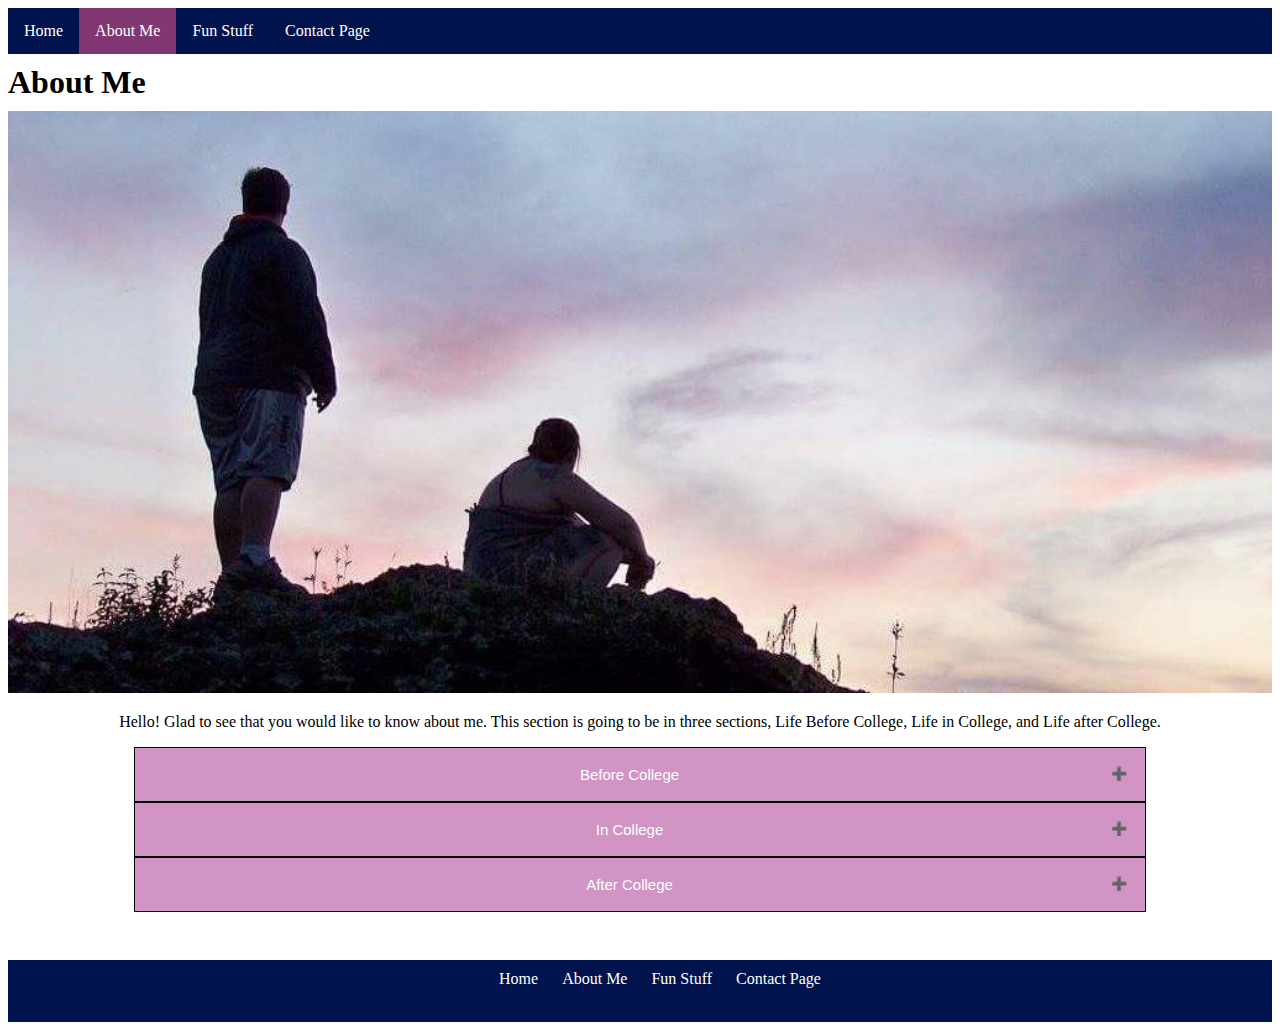
<file: aboutMe.html>
<!DOCTYPE html>
<html>
    <head>
        <title>Biscuit's History</title>
        <link rel="stylesheet" type="text/css" href="stylesheet.css">
        <link rel="stylesheet" href="https://use.fontawesome.com/releases/v5.0.13/css/all.css" integrity="sha384-DNOHZ68U8hZfKXOrtjWvjxusGo9WQnrNx2sqG0tfsghAvtVlRW3tvkXWZh58N9jp" crossorigin="anonymous">
    </head>
    <body>
        <div id="MenuBar">
            <ul>
                <li><a href="index.html">Home</a></li>
                <li><a href="aboutMe.html" class="active">About Me</a></li>
                <li><a href="funStuff.html">Fun Stuff</a></li>
                <li><a href="contact.html">Contact Page</a></li>
            </ui>
        </div>
        <div id="TitleBar">
            <h1 style="margin:10px 0px 10px 0px;">About Me</h1>
            <img src="Photos/JoesCabin.jpg" id="Cabin"></img>
        </div>
        <div id="MainContent">
            <div id="ShowandHide">
                <div id="Into">
                    <p> Hello! Glad to see that you would like to know about me. This section is going to be in three sections, Life Before College, Life in College, and Life after College.
                    </p>
                </div>
               <button class="Collapse">Before College</button>
               <div id="content">
                   <p>I was born in Flint Michigan on August 26th, 1995. I only lived in Flint for a few years before my parents and I moved north to East Jordan Michigan. I live here for a few years, where I spent most my time outside. I lived in the middle of the woods, with a lot of land. Here I learned a lot of life lessons like not to play with fire and how life only lasts so long. I also got my first baby sister while living in this house. Her name is Brandy and she also taught me a lot of life lessons. Around the end of kindergarten, my grandma lost the house we were renting from her, leaving us without a home. We ended up in Whiting Park for an entire summer. A few weeks before I was supposed to start first grade, my parents found a house in Boyne City. This is where I grew up for most of my life. In 2002, I got another sister named Anna adding to our family some more. Then in 2009 I gained another sibling, except this one was a brother.
                   <br><br>
                   The big moments of my life was when I found music. Around 2nd grade, we had a person come in and talk to us about learning a string instrument. Thanks to that person, I became interested in playing music. I learned the viola for two years, then the recorder in fourth grade, then clarinet/bass clarinet from sixth through twelfth grade. Music became such a big part of my life in middle school when I joined band and learned the clarinet. It’s where I actually made friends and started to enjoy school. Seventh grade is when I meet my best friend of almost ten years now. His name is Chris Moore and he had transferred to our school that year.
                   <br><br>
                   When high school hit, I started to be a lot more social than I had been before. I became apart of what we, and the whole school called the “Nerd Herd”. Truly, you could say that the herd really just moved up to the next level. The nerd herd, was like the popular kids combined with the nerds. Everyone knew us, asked us for help with school, and everyone respected us. We were the top of the food chain as we advanced through high school. We were all apart of everything in our high school. If there was a club or organization that one of us wasn’t in, it was because it was football or the cheer team. We invaded everything else in our school. I was on the tennis team, First Robotics, Band, and our Visual Imaging team. These activities are what made me grow as a person, and lead me to wanting to be a programmer. I choose to go to Michigan Technological University for my college education in Software Engineering.
</p>
                </div>
                <button class="Collapse">In College</button>
                <div id="content">
                    <p>I started my first semester at Michigan Tech in the fall of 2014 as a Computer Science Student. One of the neat things Michigan Tech does is a week long orientation. I really enjoyed this week looking back on it. It gave me plenty of time to get used to the campus, it also introduced me to other first years in my major, and taught me about how the campus works. The most entertaining and embarrassing part of that first week was due to how my orientation leader handled things. Due to our nature as computer scientists, we don’t usually talk or open up right away, and to fight this our leader would make us dance every day. We even introduced ourselves to our group through dance moves. It was a crazy way to handle anti-social people, but it really got some of us out of our shells. The worst of it, was when we had to do the wobble with a group of girls. Half of us didn’t participate, while the rest embarrassed ourselves in the middle of campus. It was a crazy way to start our first year but it was a fun time.
                    <br><br>
                    With my love of music, I had found the infamous Huskies Pep Band with their saying “The Cream of the Keweenaw, The Pride of Pasty Land, The Second-Best Feeling in the World, The Huskies Pep Band”. I joined the Concussion (percussion) section as a bass drum player and got really involved really fast. In order to play at anything that the band plays at, I needed one thing, a crazy hat. Through needing this, I found the fraternity Mu Beta Psi. They held a rush for the pep band, where you can use their supplies to make a crazy hat, or bring your own and be around people while making it. I made a hat out of gatorade bottles, which was pretty crazy in my mind. I also made quite a few friends at this rush, leading me to hang with the unique co-ed fraternity that is Mu Beta Psi.
                    <br><br>
                    Later in the year, I ended up pledging into Mu Beta Psi and gained a new family while at college. This group was so different and unique, that it felt slightly different than my nerd herd from high school. It was a good different, which is why I choose to join, even though I came to college saying that I’d never become apart of greek life. My next 3 years were hell, like every students life at Michigan Tech. I choose to become heavily involved in Mu Beta Psi, and took on many important roles such as President, Webmaster, and Our Member At Large. I even planned and hosted one of our national conventions here on Michigan Tech’s campus. These experiences are extremely important to me because it’s what helped me learn and develop as a leader.
                    <br><br>
                    On a more experience level, I’ve gotten two internships while at Michigan Tech. My first one was during the summer after my Junior year at Jackson National Life insurance. They had a office in Houghton that was purely interns and one boss, and I got to be apart of that.
                    
                    My second internship, which is my current internship is at Superior Technologies. The boss of the office for Jackson, ended up making a new company after they closed down the office. Superior Technologies is a software firm that specializes in BlockChain and Cryptocurrency. They took over the office that Jackson left, allowing me to have my second summer here in Houghton Michigan.
                    <br>
                    </p>
                </div>
                 <button class="Collapse">After College</button>
                <div id="content">
                <p>
                Currently, I have one more semester at Michigan Tech, and will be graduating in December. I am currently working at Superior Technologies in Houghton Mi, enjoying the summer as much as I can. 
                <br>
                </p>
                </div>
            </div>
        </div>
        <div id="Footer">
        </div>
    </body>
    <footer id="Footer">
        <div id="FooterContent">
            <ul>
                <li><a href="index.html">Home</a></li>
                <li><a href="aboutMe.html">About Me</a></li>
                <li><a href="funStuff.html">Fun Stuff</a></li>
                <li><a href="contact.html">Contact Page</a></li>
            </ul>
            <ul>
                <li><a href="https://www.facebook.com/bassrichy" class="fab fa-facebook-square fa-3x"></a></li>
                <li><a href="https://www.instagram.com/mongo_ftw95/" class="fab fa-instagram fa-3x"></a></li>
                <li><a href="https://twitter.com/mongoftw" class="fab fa-twitter-square fa-3x"></a></li>
                <li><a href="https://www.linkedin.com/in/richyc/" class="fab fa-linkedin fa-3x"></a></li>
            </ul>
        </div>
    </footer>
    <script>
        var coll = document.getElementsByClassName("Collapse");
        var i;
        for (i = 0; i < coll.length; i++) {
            coll[i].addEventListener("click", function() {
                                     this.classList.toggle("active");
                                     var content = this.nextElementSibling;
                                     if (content.style.maxHeight){
                                     content.style.maxHeight = null;
                                     } else {
                                     content.style.maxHeight = content.scrollHeight + "px";
                                     }
                                     });
        }
    </script>
</html>
</file>
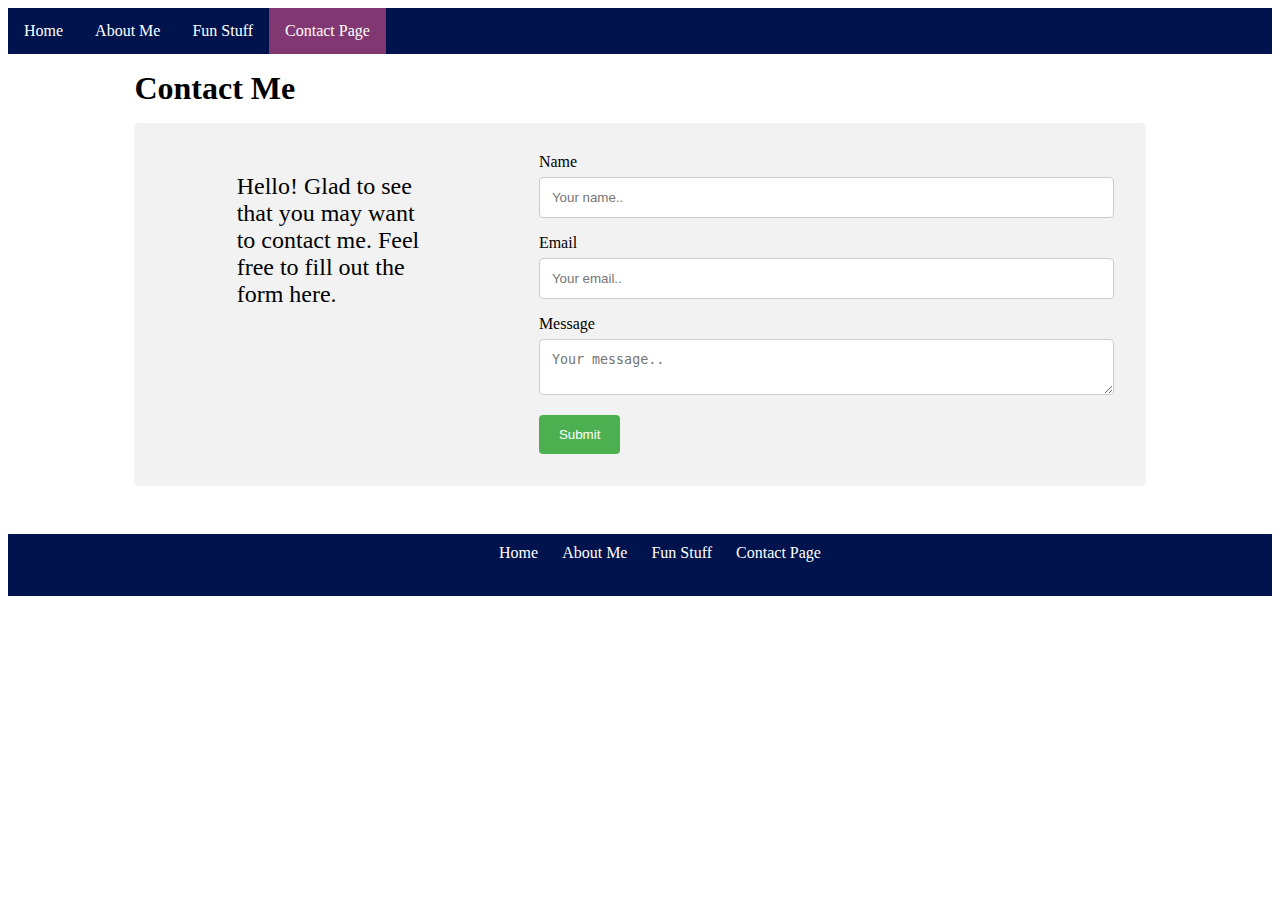
<file: contact.html>
<!DOCTYPE html>
<html>
    <head>
        <title>Biscuit's Contact Info</title>
        <link rel="stylesheet" type="text/css" href="stylesheet.css">
            <link rel="stylesheet" href="https://use.fontawesome.com/releases/v5.0.13/css/all.css" integrity="sha384-DNOHZ68U8hZfKXOrtjWvjxusGo9WQnrNx2sqG0tfsghAvtVlRW3tvkXWZh58N9jp" crossorigin="anonymous">
                </head>
    <body>
        <div id="MenuBar">
            <ul>
                <li><a href="index.html">Home</a></li>
                <li><a href="aboutMe.html">About Me</a></li>
                <li><a href="funStuff.html">Fun Stuff</a></li>
                <li><a href="contact.html" class="active">Contact Page</a></li>
                </ui>
                </div>
        <div id="TitleBar">
            <h1 id="ContactTitle">Contact Me</h1>
        </div>
        
         <div class="ContactPage">

              <div id="ContactPar">
                  <p>Hello! Glad to see that you may want to contact me. Feel free to fill out the form here. </p>
              </div>
              
          <form id="ContactForm" method="POST" action="https://formspree.io/Richardcarpenter25@yahoo.com">
                <label for="WholeName">Name</label>
                <input type="name" id="WholeName" name="name" placeholder="Your name.."><br>
                    <label for="Email">Email</label>
                    <input type="email" id="Email" name="email" placeholder="Your email.."><br>
                        <label for="Message">Message</label>
                        <textarea name="message" id="Message" placeholder="Your message.."></textarea>
                        <input type="submit" value="Submit">

            </form>
        
          
        </div>
        <div id="Footer">
        </div>
    </body>
    <footer id="Footer">
        <div id="FooterContent">
            <ul>
                <li><a href="index.html">Home</a></li>
                <li><a href="aboutMe.html">About Me</a></li>
                <li><a href="funStuff.html">Fun Stuff</a></li>
                <li><a href="contact.html">Contact Page</a></li>
            </ul>
            <ul>
                <li><a href="https://www.facebook.com/bassrichy" class="fab fa-facebook-square fa-3x"></a></li>
                <li><a href="https://www.instagram.com/mongo_ftw95/" class="fab fa-instagram fa-3x"></a></li>
                <li><a href="https://twitter.com/mongoftw" class="fab fa-twitter-square fa-3x"></a></li>
                <li><a href="https://www.linkedin.com/in/richyc/" class="fab fa-linkedin fa-3x"></a></li>
            </ul>
        </div>
    </footer>
</html>
</file>
<file: stylesheet.css>
#MenuBar ul {
    list-style-type: none;
    margin: 0;
    padding: 0;
    overflow: hidden;
    background-color: #00134d;
}

#MenuBar li {
    float: left;
}

#MenuBar li a {
    display: block;
    color: white;
    text-align: center;
    padding: 14px 16px;
    text-decoration: none;
}

#MenuBar li a:hover:not(.active) {
    background-color: #111;
}

#MenuBar .active {
    background-color: #813772;
}

#TheStick {
    width:100%;
    height:auto;
}

#Cabin {
    width:100%;
    max-height:auto;
    overflow:hidden;
    padding:0;
}

#TitleBar {
    overflow:auto;
}

.HomeTitleBar {
   position: relative;
   
}
#indexTitle {
    position: absolute;
    top: 60%;
    left: 25%;
    color:white;
    font-size: 5em;
    text-shadow:-1px 0 white, 0 1px white, 1px 0 white, 0 -1px white;e;
    margin:auto;
}

#MainContent {
    overflow:hidden;
    margin-bottom: 3em;
}
#MainContent h2 {
    font-size:2.5em;
    margin:auto;
    width:80%;
    padding:.5em;
}

#CenterP {
    width:80%;
    min-height:20em;
    margin:auto;
    background-color:#d194c5;
    display:table;
}

#CenterP p {
    text-align:center;
    vertical-align:middle;
    display:table-cell;
    font-size: 2em;
}

#Footer {
    background-color:#00134d;
    margin:auto;
    
}

#FooterContent li a {
    color: white;
    text-decoration: none;
    
}
#FooterContent ul {
    overflow: hidden;
    background-color: #00134d;
    margin:0;
      text-align:center;
}

#FooterContent li {
    display:inline-block;
    text-align:center;
    padding: 10px;
}

.Collapse {
    background-color: #d194c5;
    color: white;
    cursor: pointer;
    padding: 18px;
    width: 80%;
    border-style: solid;
    border-width:1px;
    border-color:black;
    text-align: center;
    outline: none;
    font-size: 15px;
}

/* Add a background color to the button if it is clicked on (add the .active class with JS), and when you move the mouse over it (hover) */
.active, .Collapse:hover {
    background-color: #813772;
}

/* Style the collapsible content. Note: hidden by default */
#content {
    width:80%;
    margin:auto;
    text-align:left;
    color: white;
    overflow: hidden;
    background-color: #d194c5;
    max-height:0;
    -webkit-transition: max-height 0.2s ease-out;
    transition: max-height 0.2s ease-out;
}
#content p {
    width:90%;
    margin:auto;
    padding-top: 1em;
    padding-bottom: 1em;
}

.Collapse:after {
    content: '\02795'; /* Unicode character for "plus" sign (+) */
    font-size: 13px;
    color: white;
    float: right;
    margin-left: 5px;
}

.Collapse.active:after {
    content: "\2796"; /* Unicode character for "minus" sign (-) */
}

#ShowandHide {
    text-align:center;
}

input[type=name],input[type=email], textarea {
    width: 100%; /* Full width */
    padding: 12px; /* Some padding */
    border: 1px solid #ccc; /* Gray border */
    border-radius: 4px; /* Rounded borders */
    box-sizing: border-box; /* Make sure that padding and width stays in place */
    margin-top: 6px; /* Add a top margin */
    margin-bottom: 16px; /* Bottom margin */
    resize: vertical /* Allow the user to vertically resize the textarea (not horizontally) */
}

/* Style the submit button with a specific background color etc */
input[type=submit] {
    background-color: #4CAF50;
    color: white;
    padding: 12px 20px;
    border: none;
    border-radius: 4px;
    cursor: pointer;
}

/* When moving the mouse over the submit button, add a darker green color */
input[type=submit]:hover {
    background-color: #45a049;
}

/* Add a background color and some padding around the form */
.container {
    border-radius: 5px;
    background-color: #f2f2f2;
    margin:auto;
    
}

#ContactTitle {
    width:80%;
    margin:auto;
    padding:.5em;
}
#ContactPar {
    box-sizing: border-box;
    margin:0;
    padding:20px;
    float: left;
    width: 40%;
    font-size: 24px;
}
#ContactForm {
    margin:0;
    padding-right:2em;
    padding-bottom:2em;
    box-sizing: border-box;
    float: right;
    width: 60%;
}
.ContactPage {
    box-sizing: border-box;
    width:80%;
    margin:auto;
    overflow:auto;
    border-radius: 5px;
    background-color: #f2f2f2;
    padding-top: 30px;
    margin-bottom: 3em;
}

.ContactPage p {
    max-width:200px;
    margin:auto;
   
}


#root {
    min-height: 300px;
    margin-left: 30%;
    margin-top: 20px;
}

.board-row:after {
    clear: both;
    content: "";
    display: table;
}

.status {
    margin-bottom: 10px;
}

.square {
    background: #fff;
    border: 1px solid #999;
    float: left;
    font-size: 24px;
    font-weight: bold;
    line-height: 34px;
    height: 34px;
    margin-right: -1px;
    margin-top: -1px;
    padding: 0;
    text-align: center;
    width: 34px;
}

.square:focus {
    outline: none;
}

.kbd-navigation .square:focus {
    background: #ddd;
}

.game {
    display: flex;
    flex-direction: row;
}

.game-info {
    margin-left: 20px;
}
</file>
